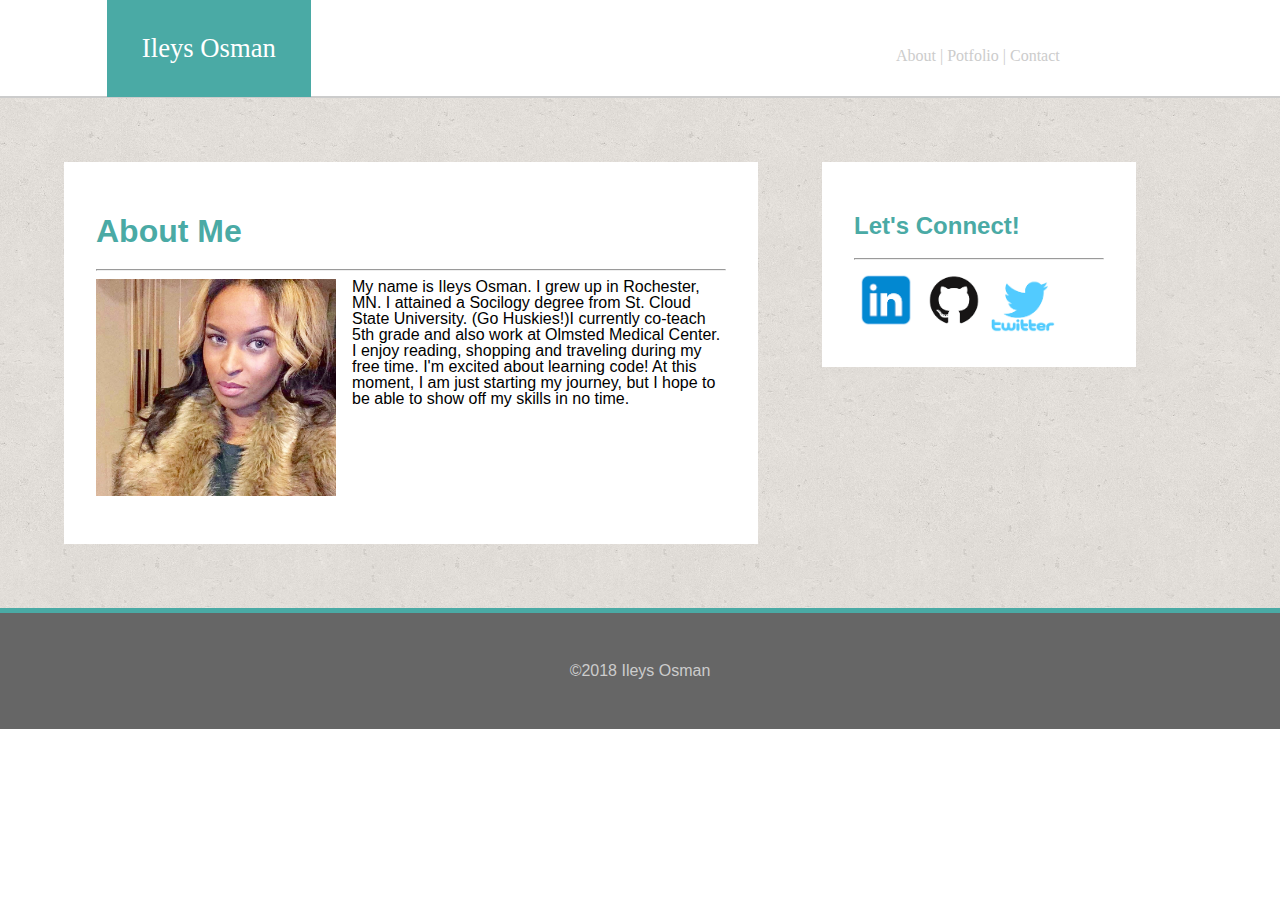
<file: index.html>
<!DOCTYPE html>
<html lang="en-us">

<head>

	<title>Ileys Osman</title>

	<!-- css stylesheet -->
	<link rel="stylesheet" type="text/css" href="./assets/css/reset.css">

	<!-- resets all styles -->
	<link rel="stylesheet" type="text/css" href="./assets/css/style.css">

	<meta charset="UTF-8">
	<meta name="viewport" content="width=device-width, initial-scale=1">

</head>

<body>

	<div class="wrapper">

		<header>
			<!-- box with name in it -->
			<div class="userName">Ileys Osman</div>

			<!-- Local Links -->
			<div class="linkMenu">

				<a href="index.html">About | </a>
				<a href="portfolio.html">Potfolio | </a>
				<a href="contact.html">Contact</a>

			</div>

		</header>


		<div class="clearfix">

			<section class="content">

				<!-- Contains Personal Info -->
				<article>

					<h1>About Me</h1>

					<hr />
					<!-- line seperator -->

					<img src="./assets/images/iles2.jpg" class="iles" alt="Photo of Ileys Osman" class="Ileys Osman">


					<!-- Klingon Filler Text -->
					<h6>
						My name is Ileys Osman. I grew up in Rochester, MN. I attained a Socilogy degree from St. Cloud State University. (Go Huskies!)I
						currently co-teach 5th grade and also work at Olmsted Medical Center. I enjoy reading, shopping and traveling during
						my free time. I'm excited about learning code! At this moment, I am just starting my journey, but I hope to be able
						to show off my skills in no time.

					</h6>

				</article>


				<!-- box containing Social media links -->
				<nav>
					<h2>
						Let's Connect!
					</h2>

					<hr />
					<!-- line seperator -->

					<span>


						<!-- links to social media -->
						<a href="https://www.linkedin.com/in//ileysosman/">
							<img src="./assets/images/LinkedIn.png" class="icon" alt="LinkedIn">
						</a>

						<a href="https://www.Github.com/in/iosmann">
							<img src="./assets/images/GitHub.png" class="icon" alt="Github">
						</a>

						<a href="https://www.Twitter.com/in/ileysosman">
							<img src="./assets/images/Twitter.png" class="icon" alt="Twitter">
						</a>

					</span>

				</nav>

			</section>

		</div>

		<!-- footer with copyright date -->
		<footer class="clearfix">

			&copy;2018 Ileys Osman

		</footer>

	</div>

</body>

</html>
</file>
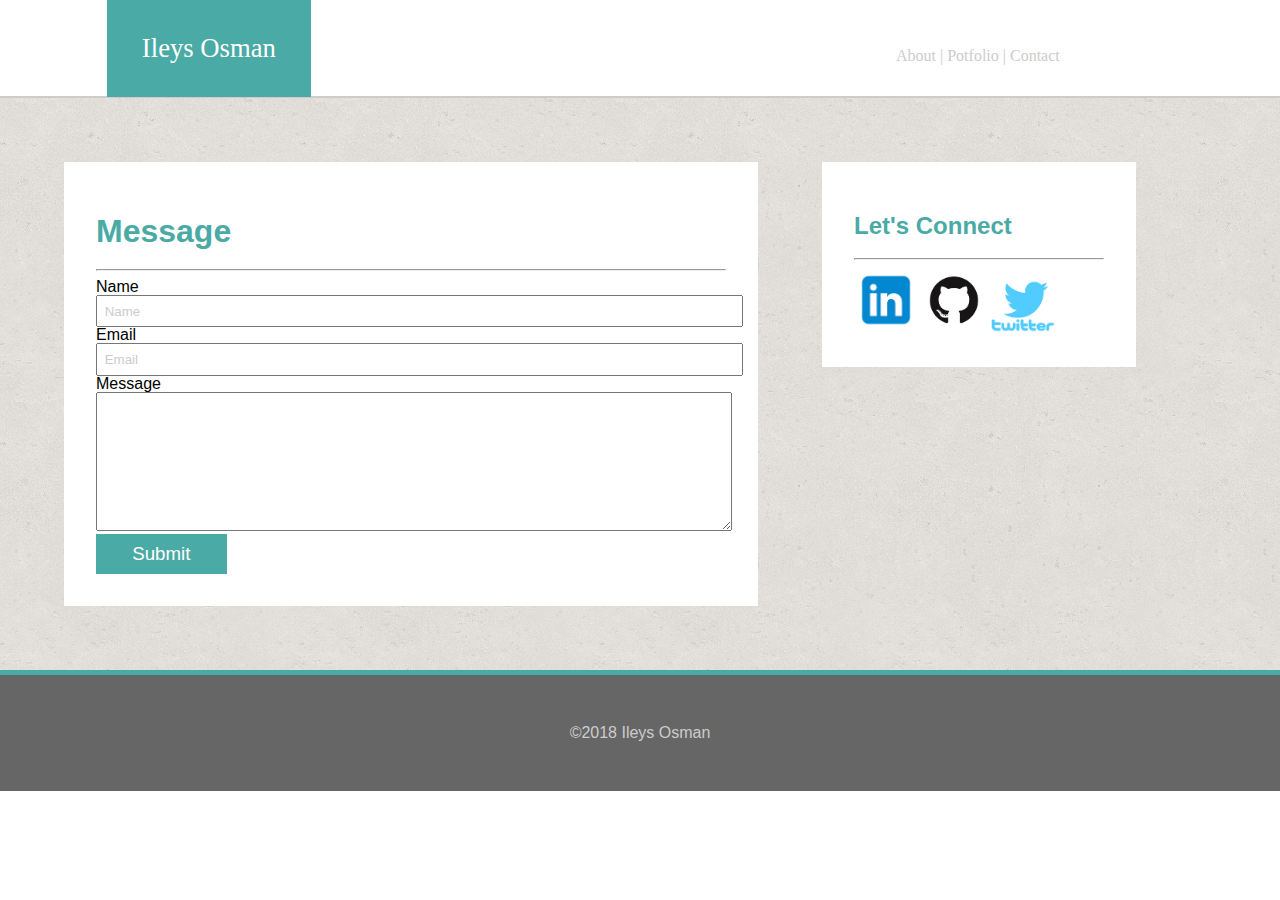
<file: contact.html>
<!DOCTYPE html>
<html lang="en-us">

<head>

  <title>Ileys Osman</title>

  <!-- css stylesheet -->
  <link rel="stylesheet" type="text/css" href="./assets/css/reset.css">

  <!-- resets all styles -->
  <link rel="stylesheet" type="text/css" href="./assets/css/style.css">


  <meta charset="UTF-8">
  <meta name="viewport" content="width=device-width, initial-scale=1">


</head>

<body>

  <div class="wrapper">

    <header>
      <!-- box with name in it -->
      <div class="userName">Ileys Osman</div>

      <!-- Local Links -->
      <div class="linkMenu">

        <a href="index.html">About | </a>
        <a href="portfolio.html">Potfolio | </a>
        <a href="contact.html">Contact</a>

      </div>

    </header>


    <div class="clearfix">

      <section class="content">

        <!-- Contains Personal Info -->
        <article>


          <h1>Message</h1>

          <hr />
          <!-- line seperator -->

          <div class="mailbox">

            <p>Name</p>
            <input type="text" name="name" value="Name">

            <p>Email</p>
            <input type="email" name="email" value="Email">

            <p>Message</p>
            <textarea> </textarea>


            <br />
            <button type="button">Submit</button>
          </div>

        </article>

        <!-- box containing Social media links -->
        <nav>
          <h2>
            Let's Connect
          </h2>

          <hr />
          <!-- line seperator -->

          <span>


            <!-- links to social media -->
            <a href="https://www.linkedin.com/in//ileysosman/">
              <img src="./assets/images/LinkedIn.png" class="icon" alt="LinkedIn">
            </a>

            <a href="https://www.Github.com/in/iosmann">
              <img src="./assets/images/GitHub.png" class="icon" alt="Github">
            </a>

            <a href="https://www.Twitter.com/in/ileysosman">
              <img src="./assets/images/Twitter.png" class="icon" alt="Twitter">
            </a>

          </span>

        </nav>

      </section>

    </div>

    <!-- footer with copyright date -->
    <footer class="clearfix">

      &copy;2018 Ileys Osman

    </footer>

  </div>

</body>

</html>
</file>
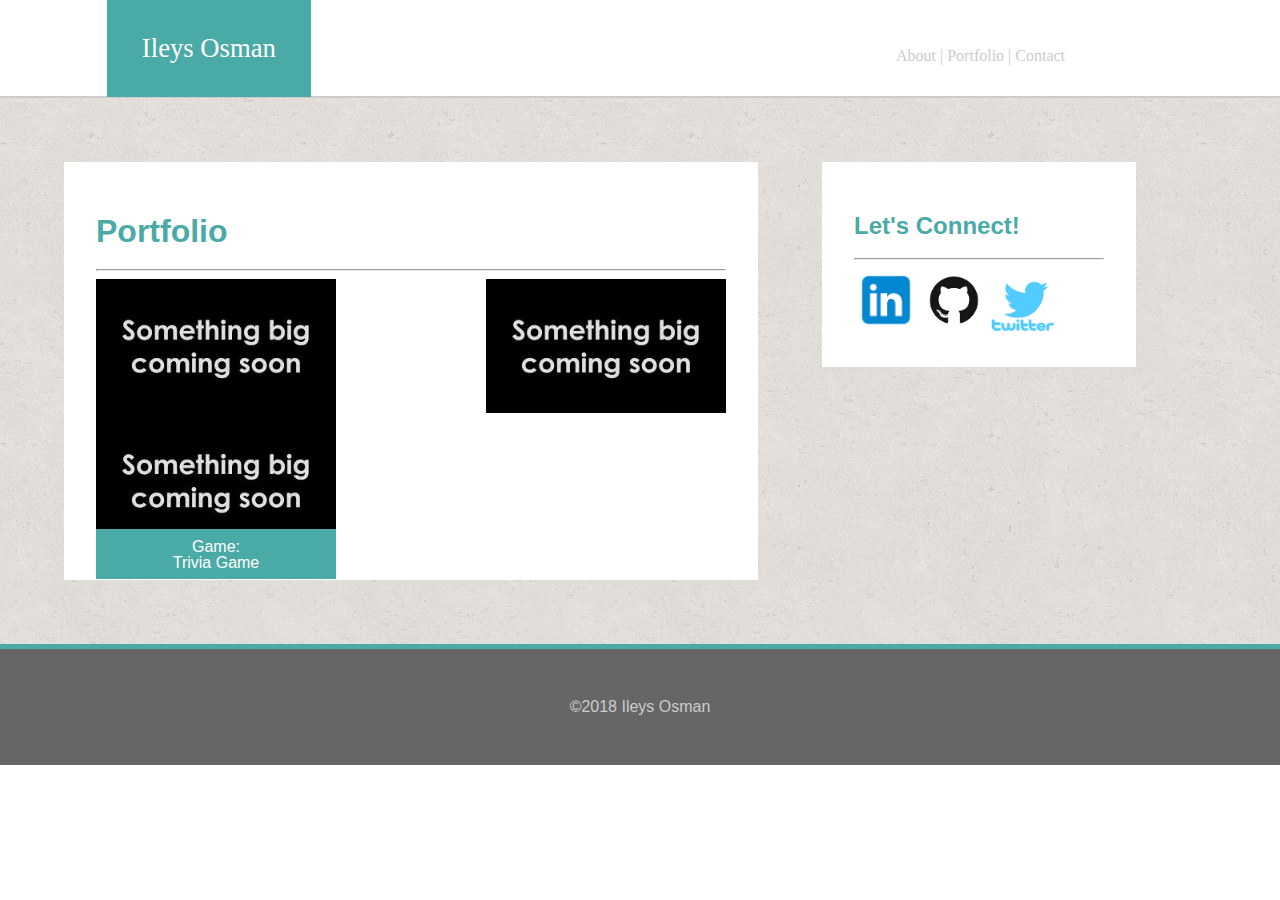
<file: portfolio.html>
<!DOCTYPE html>
<html lang="en-us">

<head>

  <title>Ileys Osman</title>
  <!-- resets all styles -->
  <link rel="stylesheet" type="text/css" href="assets/css/reset.css">

  <!-- css stylesheet -->
  <link rel="stylesheet" type="text/css" href="assets/css/style.css">

  <meta charset="UTF-8">
  <meta name="viewport" content="width=device-width, initial-scale=1">

</head>

<body>

  <div class="wrapper">

    <header>
      <!-- box with name in it -->
      <div class="userName">Ileys Osman</div>

      <!-- Local Links -->
      <div class="linkMenu">

        <a href="index.html">About | </a>
        <a href="portfolio.html">Portfolio | </a>
        <a href="contact.html">Contact</a>

      </div>

    </header>


    <div class="clearfix">

      <section class="content">

        <article>
          <!-- Row Containing header -->
          <div>

            <h1>Portfolio</h1>
            <hr />
            <!-- line seperator -->

          </div>

          <!-- Row with Content -->
          <div class="image">
            <!-- Upper left image -->
            <h4 class="captionA" class="image">Game:
              <br/>Hangman</h4>
            <img src="assets/images/Coming.jpg" alt="" class="pic1">

          </div>


          <div class="image">
            <!-- Upper Right Image -->
            <h4 class="captionB" class="image">Game:
              <br/>RPG Game</h4>
            <img src="assets/images/Coming.jpg" alt="" class="pic2">

          </div>

          <div class="image">
            <!-- lower left image -->
            <h4 class="captionB" class="image">Game:
              <br/>Trivia Game</h4>
            <img src="assets/images/Coming.jpg" alt="" class="pic3">

          </div>



        </article>

        <nav>
          <h2>
            Let's Connect!
          </h2>

          <hr />
          <!-- line seperator -->

          <span>


            <!-- links to social media -->
            <a href="https://www.linkedin.com/in//ileysosman/">
              <img src="./assets/images/LinkedIn.png" class="icon" alt="LinkedIn">
            </a>

            <a href="https://www.Github.com/in/iosmann">
              <img src="./assets/images/GitHub.png" class="icon" alt="Github">
            </a>

            <a href="https://www.Twitter.com/in/ileysosman">
              <img src="./assets/images/Twitter.png" class="icon" alt="Twitter">
            </a>

          </span>

        </nav>

      </section>

    </div>

    <!-- footer with copyright date -->
    <footer class="clearfix">

      &copy;2018 Ileys Osman

    </footer>

  </div>

</body>

</html>
</file>
<file: assets/css/style.css>
.wrapper  {

	width: 100%;
	font-family: 'Arial', 'Helvetica Neue', Helvetica, sans-serif;
}

header {

	font-family: 'Georgia', Times, Times New Roman, serif;
	padding: 3em 0 3em 0;
	border-bottom: 2pt;
	border-style: solid;
    border-color: #cccccc;
}

/*Brand box with name*/
.userName {

	font-size: 20pt;
	position: absolute;
	float:left;
	color: white;
	background-color: #4aaaa5;
	top:0;
	left: 4em;
	padding: 1.32em;
}

/*Navbar links*/
.linkMenu {

	float: left;
	margin-left: 70%;
}

.content {

	background-image: url("../images/background.png");
	width:100%;
	height: 60%;
	display: flex;
}

article {

	font-size: 12pt;
	width:630px;
	float:left;
	background-color: #ffffff;
	margin: 4em;
	padding: 2em;
	height: 100%;
}

.icon {

	width: 4em;
}

h1 {

	color: #4aaaa5;
    display: block;
    font-size: 2em;
    margin-top: 0.67em;
    margin-bottom: 0.67em;
    margin-left: 0;
    margin-right: 0;
    font-weight: bold;
}

.iles{
	width:15em;
	float: left;
	margin:0 1em 1em 0;
}




h2 {

	color: #4aaaa5;
    display: block;
    font-size: 1.5em;
    margin-top: 0.83em;
    margin-bottom: 0.83em;
    margin-left: 0;
    margin-right: 0;
    font-weight: bold;
}

nav {

	width: 250px;
	float: left;
	background-color: #ffffff;
	margin: 4em 5% 5% 0;
	padding: 2em;
	height: 100%
}

a {

	color:#cccccc;
	text-decoration: none;
}

.contactBody {
	background-image: url("../images/background.png");
}

.clearfix::after {

  content: "";
  display: table;
  clear: both;
}

footer {

	width:100%;
	text-align: center;
	background-color: #666666;
	color: #cccccc;
	padding: 50px 0 50px 0;
	border-top: 5px;
	border-style: solid;
    border-color: #4aaaa5;
}

textarea {

	height: 10em;
	width: 100%;
}

button {

	width: 7em;
	color: #ffffff;
	background-color: #4aaaa5;
	font-size: 14pt;
	padding: .5em;
	border: none;
}



input {

	width: 100%;
	padding:.5em;
	color: #cccccc;
}

.image {
	position: relative;

}

.pic1 {
	width: 15em;
	float: left;

	
}

.pic2 {

	position: static;
	width: 15em;
	float:right;
}

.pic3 {
	
	position: static;
	width: 15em;
	float: left;
}

.pic4 {
	position: static;
	width: 15em;
	float:right;
}

.captionA {

	text-align: center;
	position: absolute;
	top: 250px;
	left: 0;
	width: 13.75em;
	height: 30px;
	color: #ffffff;
	background-color: #4aaaa5;
	padding: 10px;
	vertical-align: inherit;
	/*z-index: 1;*/
}

.captionB {

	text-align: center;
	position: absolute;
	top: 250px;
	/*right: 0;*/
	width: 13.75em;
	height: 30px;
	color: #ffffff;
	background-color: #4aaaa5;
	padding: 10px;
	vertical-align: inherit;
	float:right; 
}

.captionC {

	text-align: center;
	position: absolute;
	top: 250px;
	left: 0;
	width: 13.75em;
	height: 30px;
	color: #ffffff;
	background-color: #4aaaa5;
	padding: 10px;
	vertical-align: inherit;
	/*z-index: 1;*/
}

.captionD {

	text-align: center;
	position: absolute;
	top: 250px;
	/*right: 0;*/
	width: 13.75em;
	height: 30px;
	color: #ffffff;
	background-color: #4aaaa5;
	padding: 10px;
	vertical-align: inherit;
	float:right; 
}
@media (max-width: 640px) {
	.wrapper {
	width: 640px;
	}
	header {
	border-bottom: none;
	}
	#logo {
	text-align: center;
	width: 640px;
	}
	
	
	nav {
	background-color: #fff;
	width: 640px;
	border-bottom: 2px solid #ddd;
	}
	nav ul li {
	line-height: 60px;
	}
	nav ul li a {
	margin-left: 40px;
	padding-left: 70px;
	}
	.iles {
	margin-left: 150px;
	}
	p {
	word-wrap: break-word;
	margin-top: 20px;
	display: inline-block;
	}
	
	.icon {
	width: 560px;
	height: 190px;
	margin-right: 40px;	
	}
	#social img {
	float: left;
	padding-right: 10px;
	}
	
	.article {
	width: 560px;
	margin-left: 40px;
	margin-bottom: 30px;
	}
	
	.captionD {
	margin-left: 100px;
	}
	
	.img-responsive {
		widows: 100%;
		height:100%;
		float: left;
		margin:0 1em 1em 0;
	}
</file>
